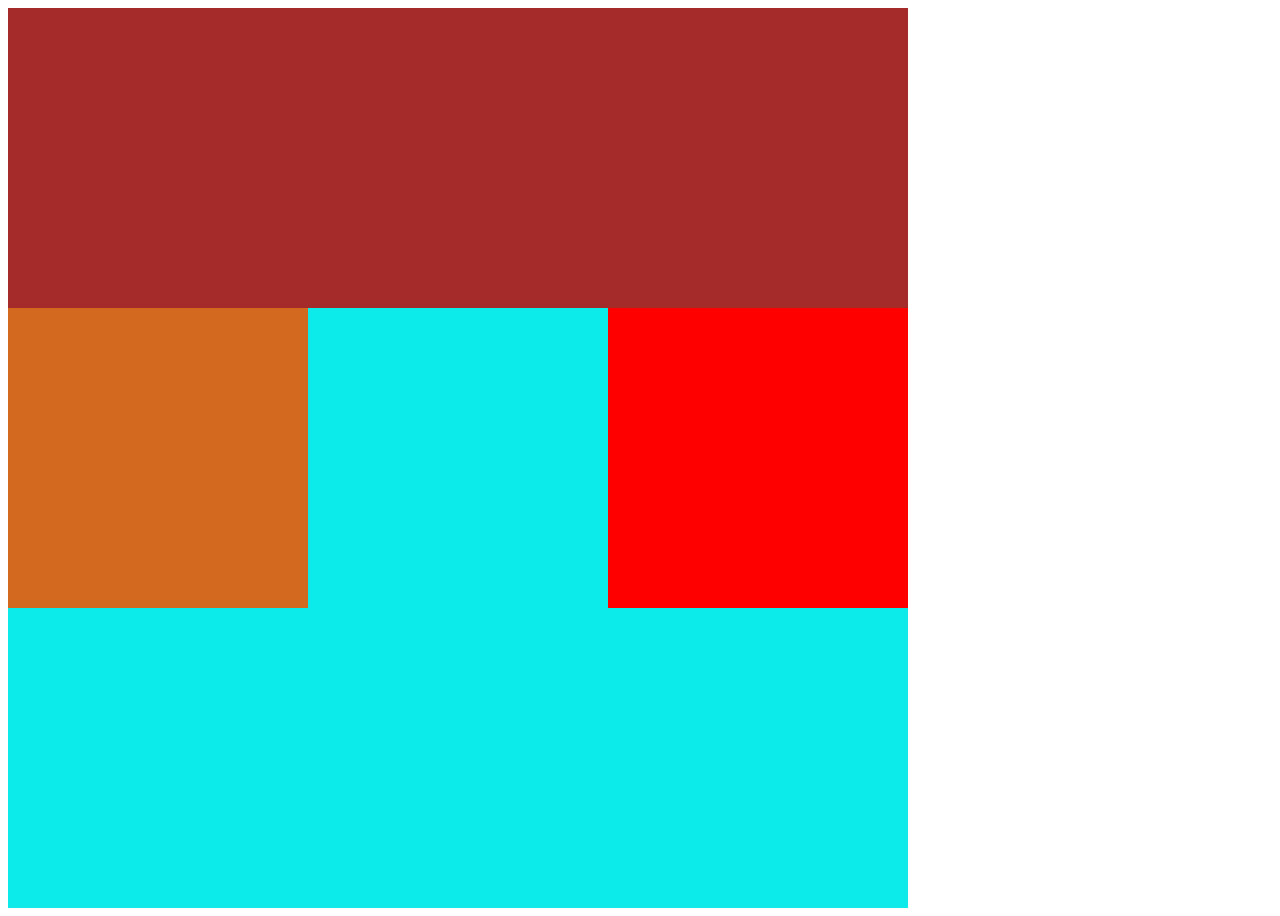
<file: prathap.html>
<!DOCTYPE html>
<html lang="en">
<head>
    <meta charset="UTF-8">
    <meta name="viewport" content="width=device-width, initial-scale=1.0">
    <title>Div tags</title>
</head>
<body>
    <div style="background-color: rgb(12, 234, 234); height: 900px; width: 900px;">
        <div style="background-color: brown; height: 300px;width: 900px"></div>
        <div style="background-color: chocolate; height: 300px;width: 300px;float: left"></div>
        <div style="background-color: red; height: 300px;width: 300px;float: right"></div>
    </div>
</body>
</html>
</file>
